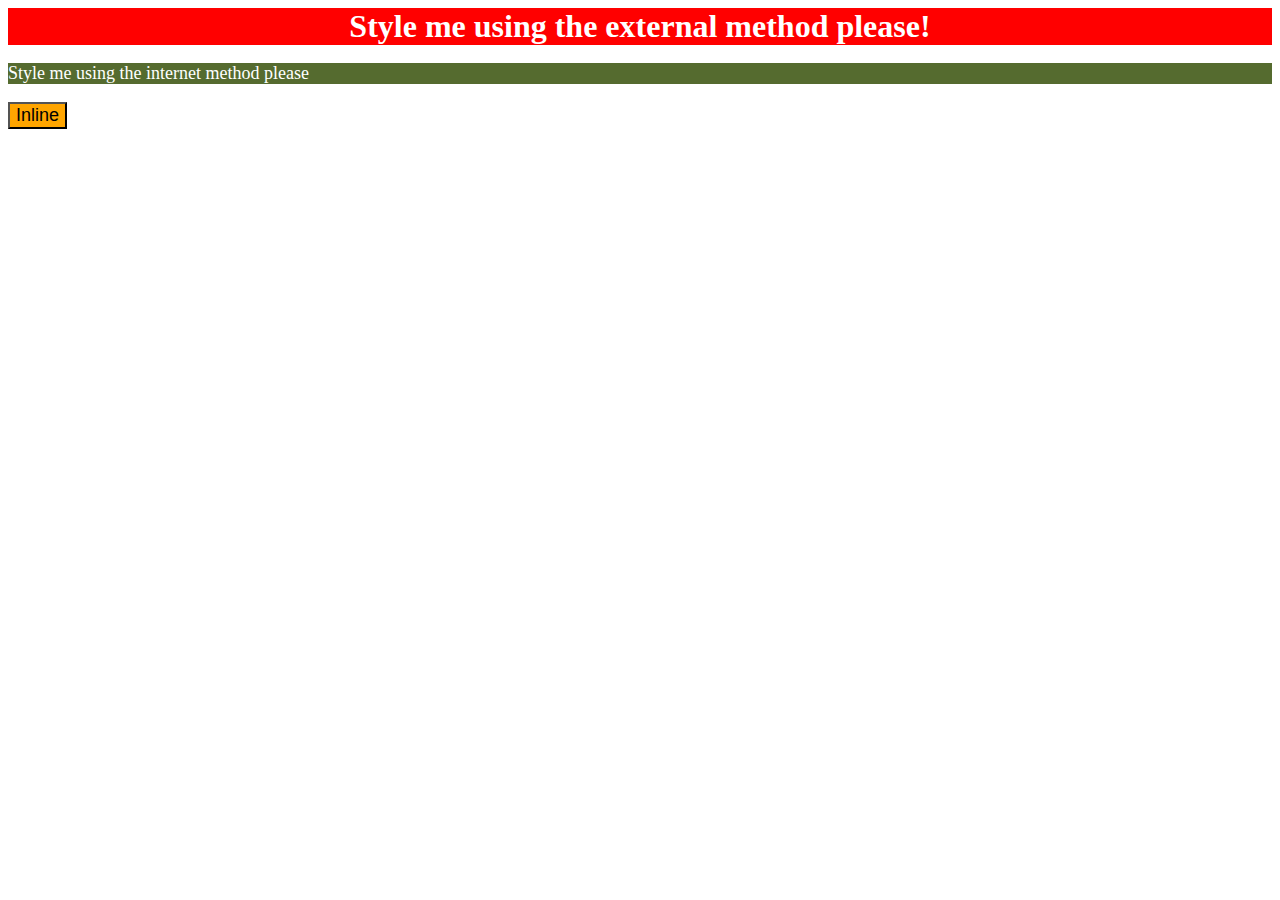
<file: foundations/01-css-methods/index.html>
<!DOCTYPE html>
<html lang="en">
  <head>
    <meta charset="UTF-8">
    <meta http-equiv="X-UA-Compatible" content="IE=edge">
    <meta name="viewport" content="width=device-width, initial-scale=1.0">
    <title>Methods for Adding CSS</title>
  </head>
  <link rel="stylesheet" href="./index.css">
  <body>
<div> Style me using the external method please!</div>
      <style>
      p { 
        color: white;
        background-color: darkolivegreen;
        font-size: 18px;
      }
      </style>

      <p> Style me using the internet method please </p>
  
  
    <button style="background-color: orange;font-size: 18px;">Inline</button>
  
  
  
  
  </body>
</html>
</file>
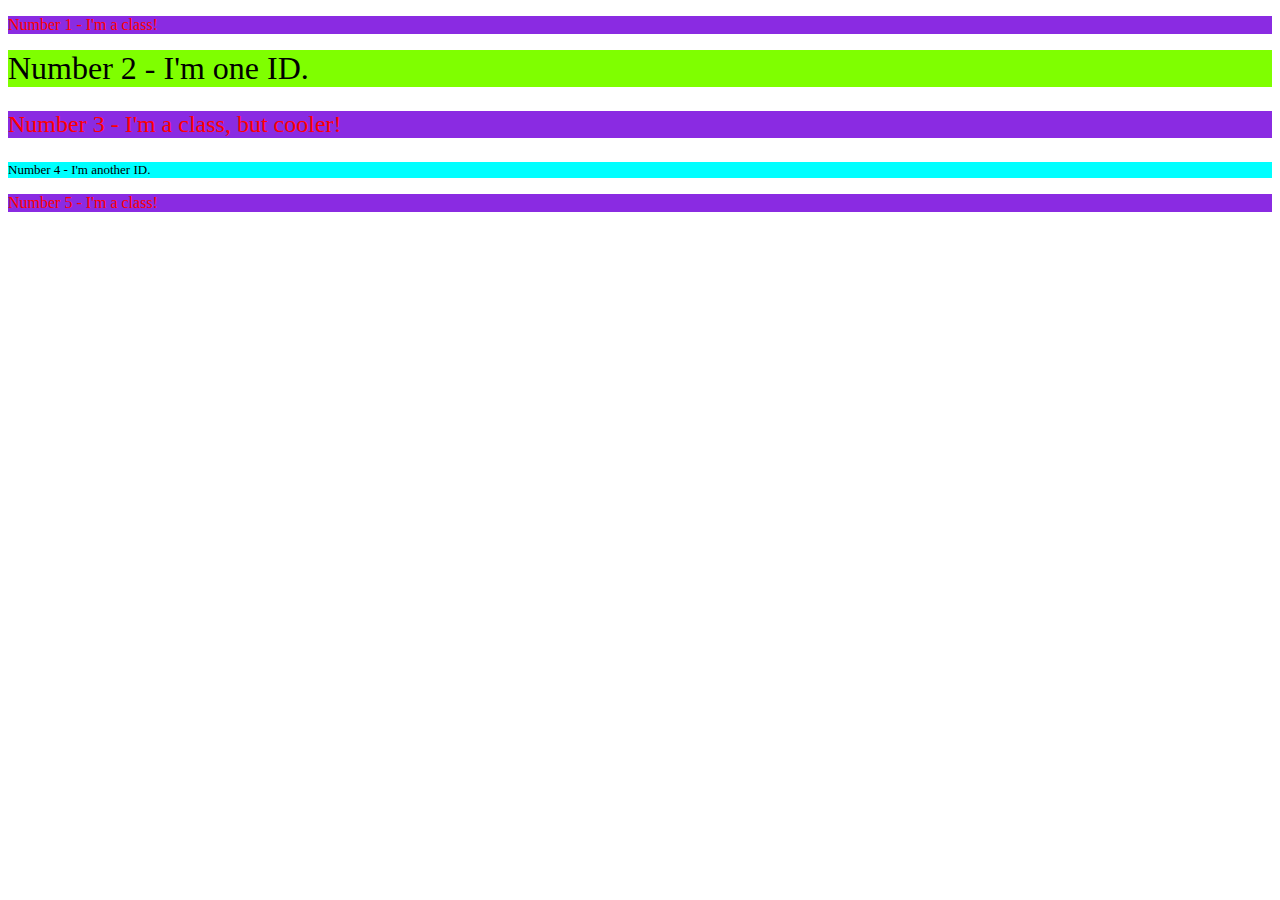
<file: foundations/02-class-id-selectors/index.html>
<!DOCTYPE html>
<html lang="en">
  <head>
    <meta charset="UTF-8">
    <meta http-equiv="X-UA-Compatible" content="IE=edge">
    <meta name="viewport" content="width=device-width, initial-scale=1.0">
    <title>Class and ID Selectors</title>
    <link rel="stylesheet" href="index.css">
  </head>
  <body>
    <p class="odd">Number 1 - I'm a class!</p>
    <div id="Julian">Number 2 - I'm one ID.</div>
    <p class="odd adjust-font-size">Number 3 - I'm a class, but cooler!</p>
    <div id="Ricky">Number 4 - I'm another ID.</div>
    <p class="odd">Number 5 - I'm a class!</p>
  </body>
</html>
</file>
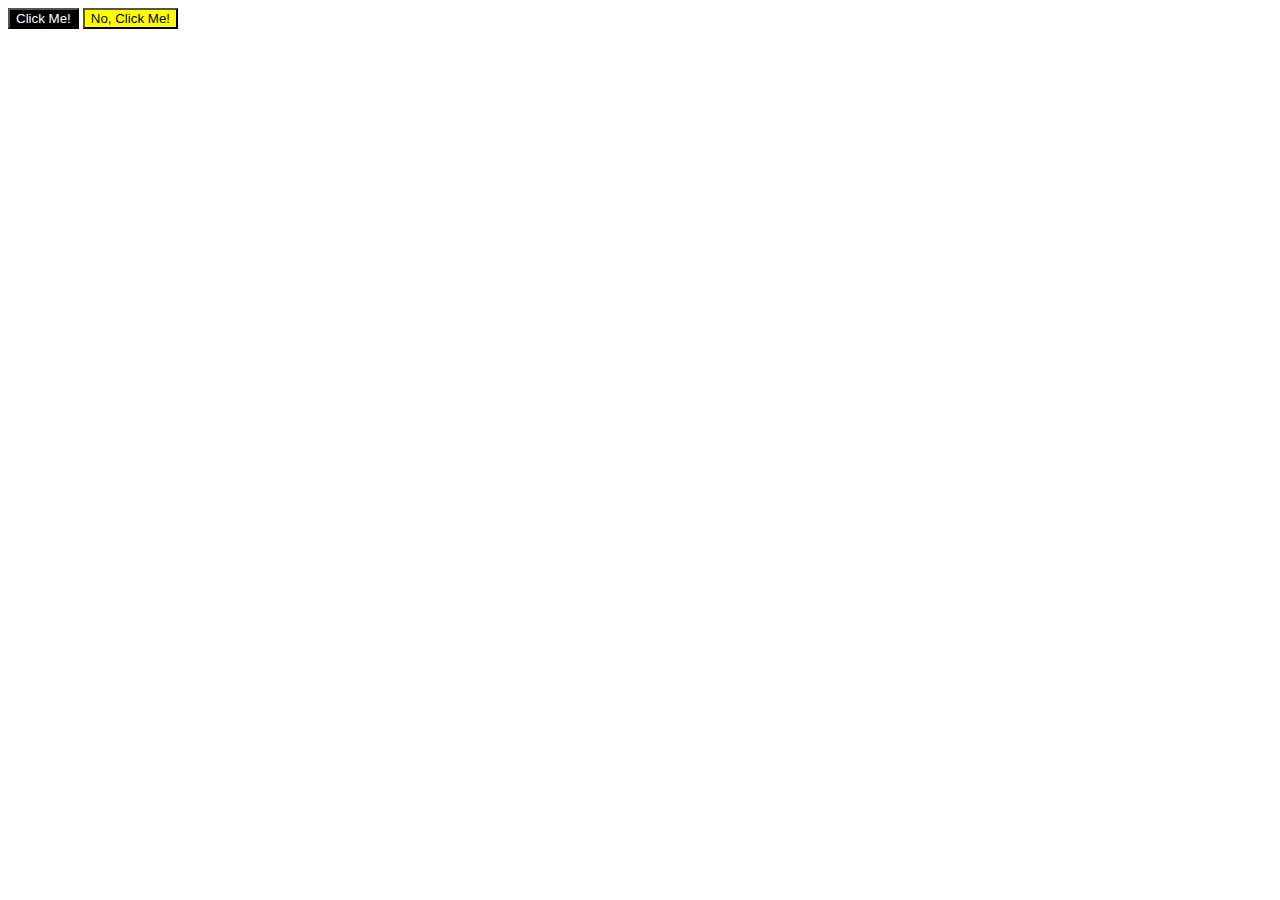
<file: foundations/03-grouping-selectors/index.html>
<!DOCTYPE html>
<html lang="en">
  <head>
    <meta charset="UTF-8">
    <meta http-equiv="X-UA-Compatible" content="IE=edge">
    <meta name="viewport" content="width=device-width, initial-scale=1.0">
    <title>Grouping Selectors</title>
    <link rel="stylesheet" href="style.css">
  </head>
  <body>
    <button class="Alpha">Click Me!</button>
    <button class="Bravo">No, Click Me!</button>
  </body>
</html>
</file>
<file: foundations/01-css-methods/index.css>
div {
    background-color: red;
    color: white;
    font-size: 32px;
    text-align: center;
    font-weight: bold;
}
</file>
<file: foundations/02-class-id-selectors/index.css>
.odd {
    color: red;background-color: blueviolet;

}

.adjust-font-size {
    font-size: 24px;
}

#Julian {
    background-color: chartreuse;font-size: xx-large;
}

#Ricky {
    background-color: cyan; font-size: small;

}
</file>
<file: foundations/03-grouping-selectors/style.css>
.Alpha
.Bravo {
    font-size: 28px;
    font-family: Helvetica, 'Times New Roman', sans-serif 
}

.Alpha {
    background-color: black;
    color: white;
}

.Bravo {
    background-color: yellow;
}
</file>
